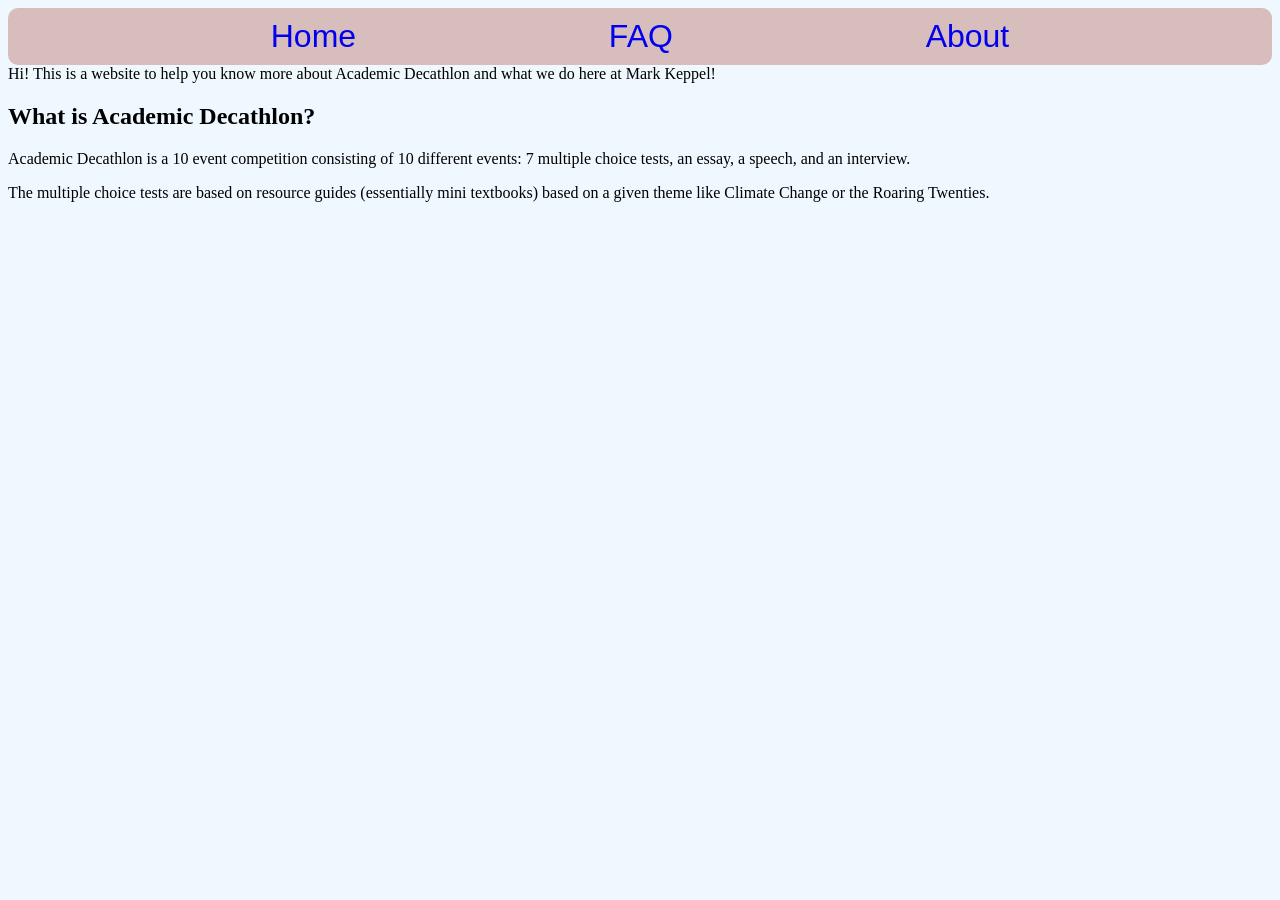
<file: index.html>
<!DOCTYPE html>
<html lang="en">
<head>
    <meta charset="UTF-8">
    <meta name="viewport" content="width=device-width, initial-scale=1.0">
    <title>MKHS Academic Decathlon</title>
<link href="styles.css" rel="stylesheet">
</head>
<body>
    <nav class = "navbar">
        <a href="index.html">Home</a>
        <a href="faq.html">FAQ</a>
        <a href="about.html">About</a>
    </nav>
    <main>
        <header>
            Hi! This is a website to help you know more about Academic Decathlon and what we do here at Mark Keppel!
        </header>
        <section class="explanation">
            <h1>What is Academic Decathlon?</h1>
            <p>Academic Decathlon is a 10 event competition consisting of 10 different events: 7 multiple choice tests, an essay, a speech, and an interview.</p>
            <p>The multiple choice tests are based on resource guides (essentially mini textbooks) based on a given theme like Climate Change or the Roaring Twenties.</p>
        </section>
    </main>
</body>
</html>
</file>
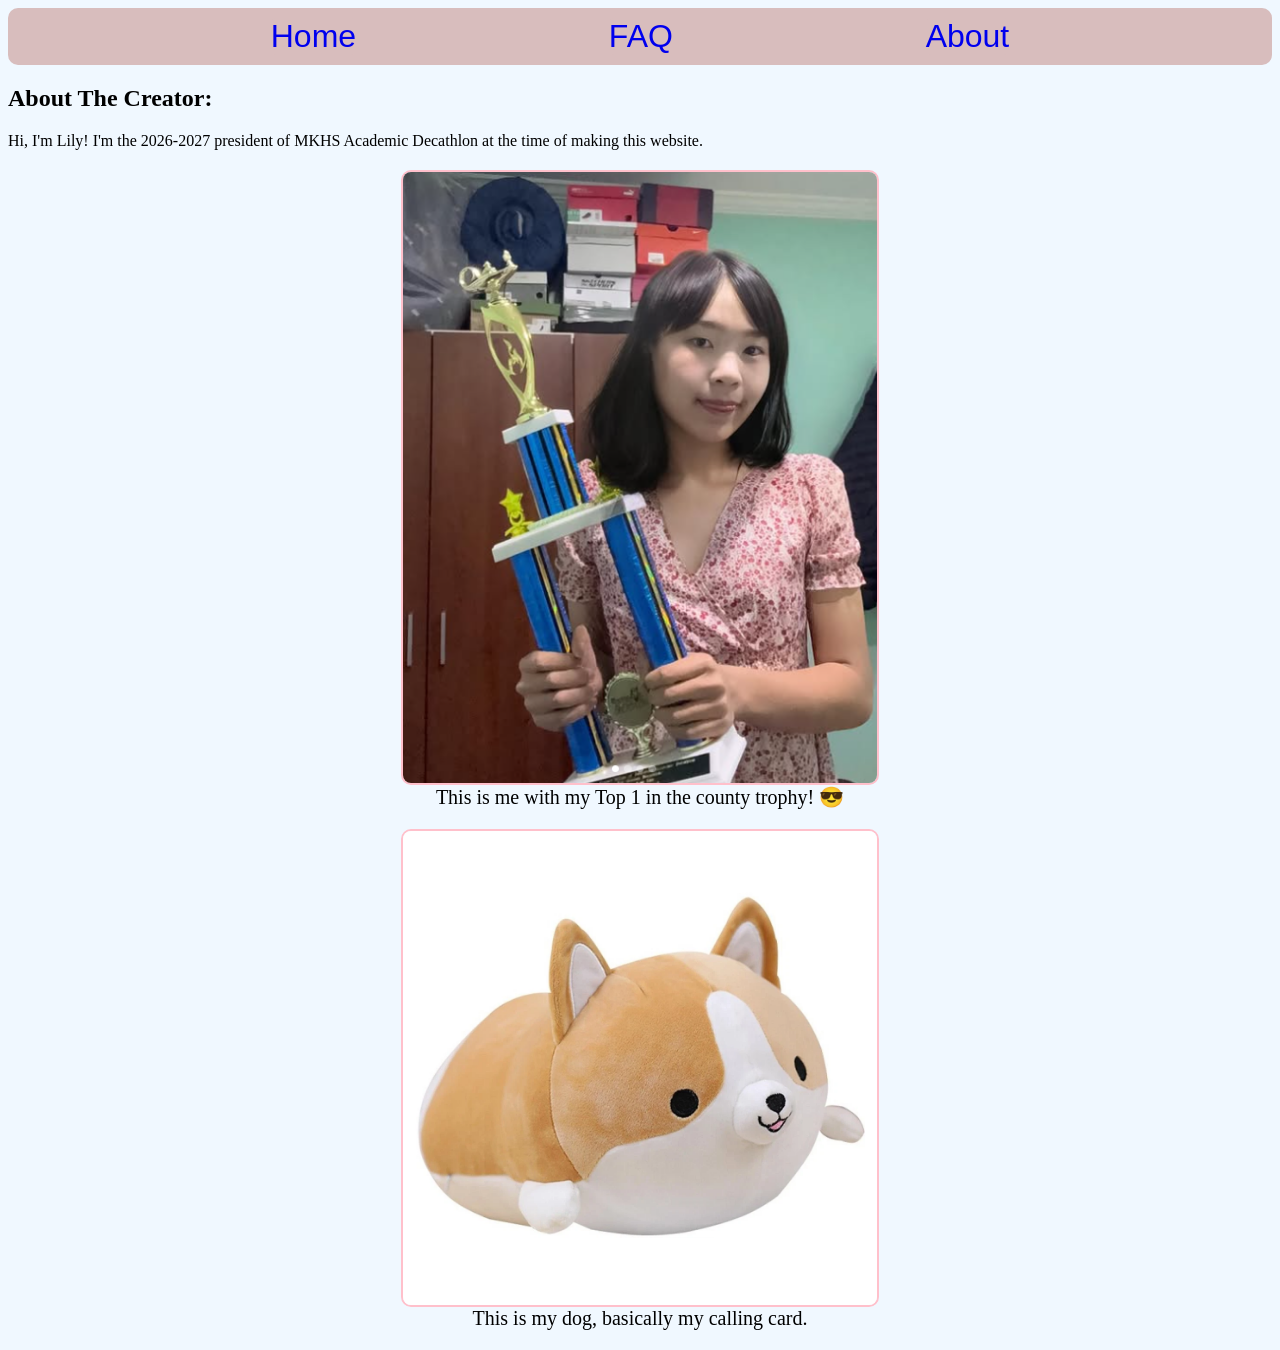
<file: about.html>
<!DOCTYPE html>
<html lang="en">
<head>
    <meta charset="UTF-8">
    <meta name="viewport" content="width=device-width, initial-scale=1.0">
    <title>MKHS Academic Decathlon</title>
    <link href="styles.css" rel="stylesheet">
</head>
<body>
    <nav class = "navbar">
        <a href="index.html">Home</a>
        <a href="faq.html">FAQ</a>
        <a href="about.html">About</a>
    </nav>
    <main>
        <section>
            <h1 id = "about-me">About The Creator:</h1>
                Hi, I'm Lily! I'm the 2026-2027 president of MKHS Academic Decathlon at the time of making this website.
                <figure>
                    <img src="Lily-With-Trophy.png">
                    <figcaption>
                        This is me with my Top 1 in the county trophy! 😎
                    </figcaption>
                </figure>
                <figure>
                    <img src="Corgi-Plush.png">
                    <figcaption>
                        This is my dog, basically my calling card.
                    </figcaption>
                </figure>
        </section>
    </main>
</body>
</html>
</file>
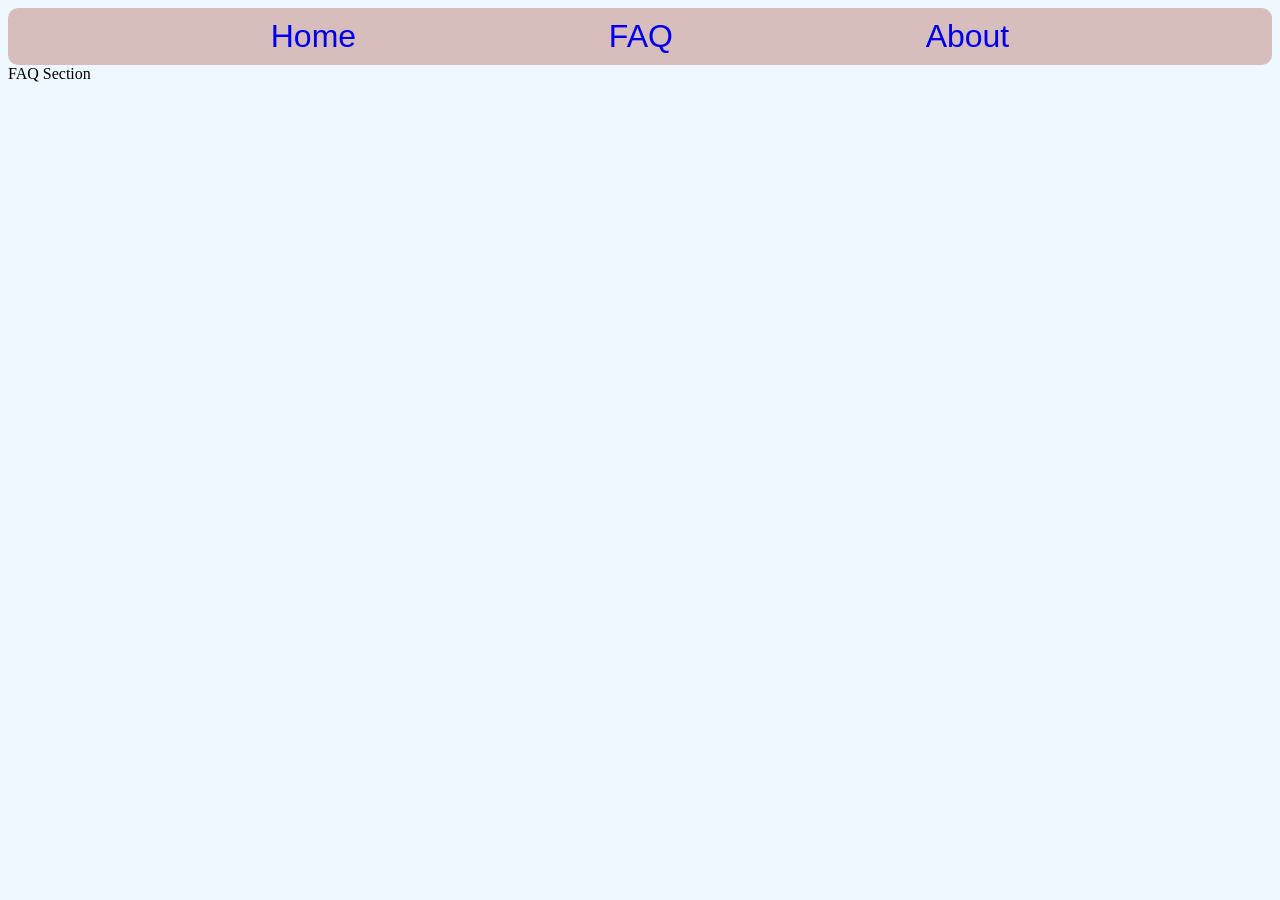
<file: faq.html>
<!DOCTYPE html>
<html lang="en">
<head>
    <meta charset="UTF-8">
    <meta name="viewport" content="width=device-width, initial-scale=1.0">
    <title>MKHS Academic Decathlon</title>

    <link href="styles.css" rel="stylesheet">
</head>
<body>
    <nav class = "navbar">
        <a href="index.html">Home</a>
        <a href="faq.html">FAQ</a>
        <a href="about.html">About</a>
    </nav>
    <main>
        <section>
            FAQ Section
        </section>
    </main>
</body>
</html>
</file>
<file: styles.css>
img{
    width: 40%;
    min-width: 150px;
    border: 2px solid pink;
    border-radius: 10px;
    display:block;
    margin: 0 auto;
}
figure{
    text-align: center;
    font-size: 1.25rem;
}
*{
    font-family: Cambria, Cochin, Georgia, Times, 'Times New Roman', serif;
    background-color: aliceblue;
}

nav{
    display: flex;
    text-align: center;
    font-size: 2rem;
    background-color: rgb(216, 189, 189);
    padding: 10px;
    border-radius: 10px;
    justify-content: space-evenly;
    flex-wrap: wrap;
}
a{
    font-family: 'Segoe UI', Tahoma, Geneva, Verdana, sans-serif;
    border: 2px pink;
    border-radius: 5px;
    transition: background-color 0.15s linear;
    background-color: rgb(216, 189, 189);
    text-decoration: none;
    
}
a:hover{
    background-color: pink;
}
</file>
